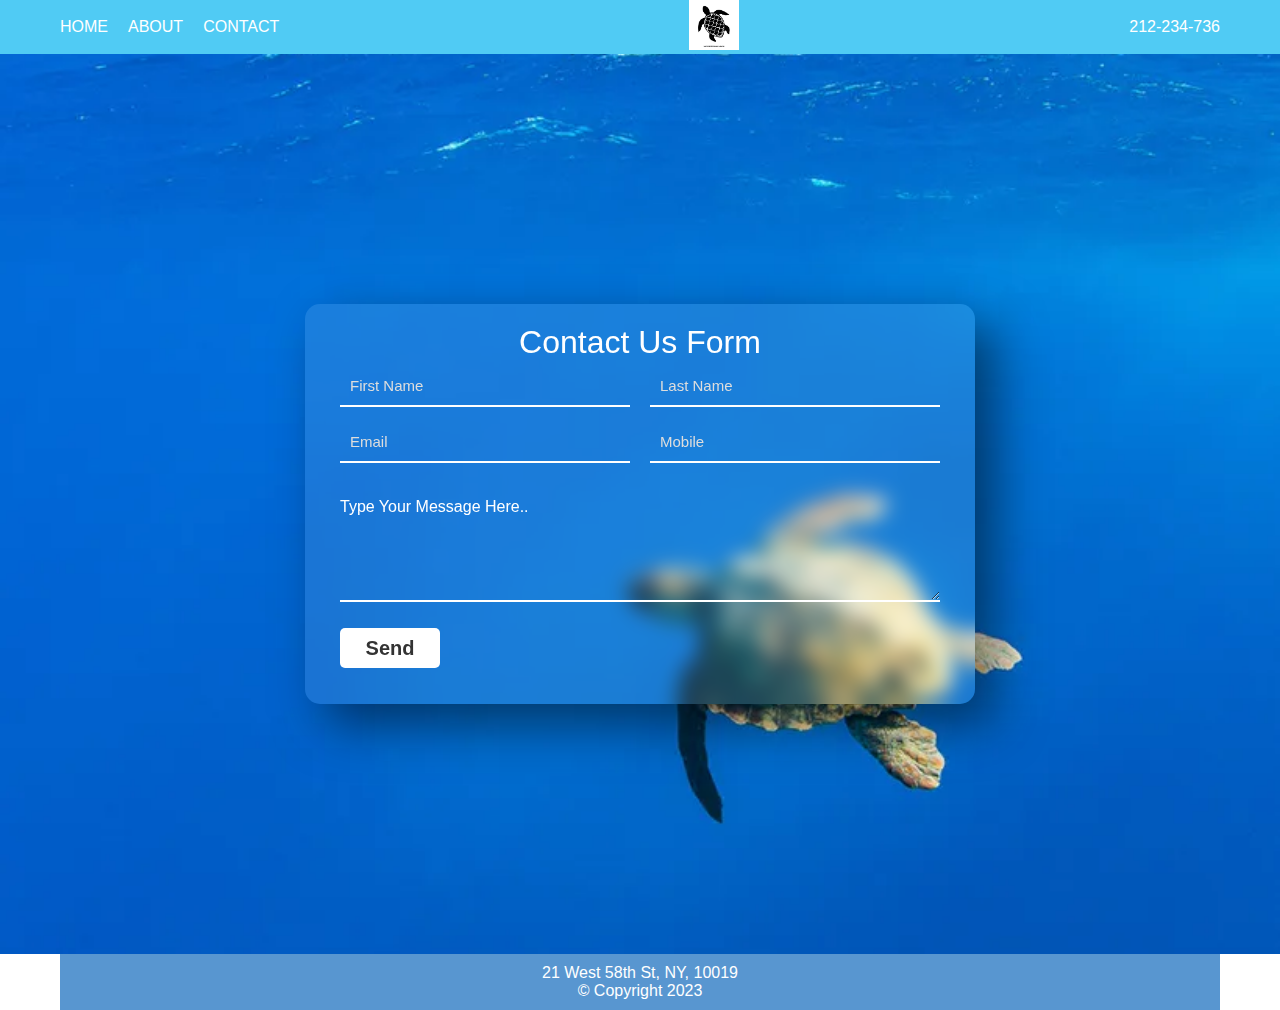
<file: contact.html>
<!DOCTYPE html>
<html lang="en">
  <head>
    <meta charset="UTF-8" />
    <meta http-equiv="X-UA-Compatible" content="IE=edge" />
    <meta name="viewport" content="width=device-width, initial-scale=1.0" />
    <title>Contact</title>
    <link rel="stylesheet" href="styles.css" />
  </head>
  <header class="header">
    <div class="containerHeader">
      <nav class="nav">
        <div class="menu">
          <ul class="menu__list">
            <li class="menu__item">
              <a href="index.html" class="menu__link">HOME</a>
            </li>
            <li class="menu__item">
              <a href="about.html" class="menu__link">ABOUT</a>
            </li>
            <li></li>
            <li class="menu__item">
              <a href="contact.html" class="menu__link">CONTACT </a>
            </li>
          </ul>
        </div>
        <a href="index.html" class="menu__logo">
          <img src="logo.jpeg" alt="" class="logo" />
        </a>
        <a href="tel:212-234-736" class="cell">212-234-736</a>
      </nav>
    </div>
    <!-- <div class="navbar">
      <div class="logo"><a href="#"> Save The Turtles!</a></div>
      <ul class="links">
        <li><a href="index.html">index</a></li>
        <li><a href="about.html">about us</a></li>
      </ul>
      <a href="#" class="action_btn">Get Started</a>
      <div class="toggle_btn">
        <i class="fa-solid fa-bars"></i>
      </div> -->
    <!-- </div>

    <div class="dropdown_menu open">
      <li><a href="home">Home</a></li>
      <li><a href="about">About Our cause</a></li>
      <li><a href="contact">Contact Form</a></li>
      <li><a href="#" class="action_btn">Get Started</a></li>
    </div> -->
  </header>

  <body>
    <div class="container">
      <form>
        <h1>Contact Us Form</h1>
        <input type="text" id="firstName" placeholder="First Name" required />
        <input type="text" id="lastName" placeholder="Last Name" required />
        <input type="email" id="email" placeholder="Email" required />
        <input type="text" id="mobile" placeholder="Mobile" required />
        <h4>Type Your Message Here..</h4>
        <textarea required></textarea>
        <input type="submit" value="Send" id="button" />
      </form>
    </div>

    <footer class="footer">
      <div class="containerHeader">
        <div class="footer__inner">
          <p class="address">21 West 58th St, NY, 10019</p>
          <p class="copyright">&copy; Copyright 2023</p>
          <!-- <div class="social">
            <button class="twitter">
              <i class="fab fa-twitter"></i>
            </button>
            <i class="fab fa-facebook fa-xl" style="color: #1964e6"></i>
          </div>
          <a class="nav-link" href="//www.facebook.com/xxx" target="_blank"
            ><i class="fab fa-facebook-f"></i
          ></a>
        </div> -->
      </div>
    </footer>
  </body>
</html>
</file>
<file: styles.css>
html {
  height: 100%;
  width: 100%;
}

body {
  background-image: url(https://plus.unsplash.com/premium_photo-1675014596317-4d5306257ce5?ixlib=rb-4.0.3&ixid=M3wxMjA3fDB8MHxzZWFyY2h8MXx8c2VhJTIwYmFja2dyb3VuZHxlbnwwfHwwfHx8MA%3D%3D&w=1000&q=80);
}
.coral-text {
  color: lightcoral;
  font-size: 30px;
}
/*navbar settings, modify Vitalij if u wish*/
li {
  list-style: none;
}

a {
  text-decoration: none;
  color: white;
  font-size: 1rem;
}

a:hover {
  color: orange;
}

/*Header*/
header {
  position: relative;
  padding: 0 2rem;
}

.navbar {
  width: 100%;
  height: 60px;
  max-width: 1200px;
  margin: 0 auto;
  display: flex;
  align-items: center;
  justify-content: space-between;
}
.navbar .logo a {
  font-size: 1.5rem;
  font-weight: bold;
}
.navbar .links {
  display: flex;
  gap: 2rem;
}

.navbar .togglele_btn {
  color: white;
  font-size: 1.5rem;
  cursor: pointer;
  display: none;
}

.action-btn {
  background-color: orange;
  color: white;
  padding: 0.5rem 1rem;
  border: none;
  outline: none;
  border-radius: 20px;
  font-size: 0.8rem;
  font-weight: bold;
  cursor: pointer;
  transition: scale 0.2 ease;
}
.action_btn:hover {
  scale: 1.05;
  color: white;
}

.action_btn:active {
  scale: 0.95;
}

/*responsive design*/
@media (max-width: 992px) {
  .navbar.links,
  .navbar .action_btn {
    display: none;
  }
}
.navbar .toggle_btn {
  display: block;
}
.dropdown_menu {
  display: block;
}

/*dropdown menu*/
.dropdown_menu {
  display: none;
  position: absolute;
  right: 2rem;
  top: 60px;
  width: 300px;
  background: rgba(255, 255, 255, 0.1);
  backdrop-filter: blur(15px);
  overflow: hidden;
  border-radius: 10px;
}
.dropdown_menu li {
  padding: 0.7rem;
  display: flex;
  align-items: center;
  justify-content: center;
}

.dropdown_menu .action_btn {
  width: 100px;
  display: flex;
  justify-content: center;
}

body {
  color: white;
}

/* for contacts */
@import url("https://fonts.googleapis.com/css2?family=Poppins:wght@100;200;300;400;500;600;700;800;900&display=swap");
* {
  margin: 0;
  padding: 0;
  box-sizing: border-box;
  font-family: "Poppins", sans-serif;
}
.container {
  min-height: 100vh;
  background: #08071d;
  display: flex;
  justify-content: center;
  align-items: center;
  background: url("turtle.webp") no-repeat center center/cover;
}
.container form {
  width: 670px;
  height: 400px;
  display: flex;
  justify-content: center;
  box-shadow: 20px 20px 50px rgba(0, 0, 0, 0.5);
  border-radius: 15px;
  background: rgba(255, 255, 255, 0.1);
  backdrop-filter: blur(10px);
  flex-wrap: wrap;
}
.container form h1 {
  color: #fff;
  font-weight: 500;
  margin-top: 20px;
  width: 500px;
  text-align: center;
}
.container form input {
  width: 290px;
  height: 40px;
  padding-left: 10px;
  outline: none;
  border: none;
  font-size: 15px;
  margin-bottom: 10px;
  background: none;
  border-bottom: 2px solid #fff;
}
.container form input::placeholder {
  color: #ddd;
}
.container form #lastName,
.container form #mobile {
  margin-left: 20px;
}
.container form h4 {
  color: #fff;
  font-weight: 300;
  width: 600px;
  margin-top: 20px;
}
.container form textarea {
  background: none;
  border: none;
  border-bottom: 2px solid #fff;
  color: #fff;
  font-weight: 200;
  font-size: 15px;
  padding: 10px;
  outline: none;
  min-width: 600px;
  max-width: 600px;
  min-height: 80px;
  max-height: 80px;
}
textarea::-webkit-scrollbar {
  width: 1em;
}
textarea::-webkit-scrollbar-thumb {
  background-color: rgba(194, 194, 194, 0.713);
}
.container form #button {
  border: none;
  background: #fff;
  border-radius: 5px;
  margin-top: 20px;
  font-weight: 600;
  font-size: 20px;
  color: #333;
  width: 100px;
  padding: 0;
  margin-right: 500px;
  margin-bottom: 30px;
  transition: 0.3s;
}
.container form #button:hover {
  opacity: 0.7;
}
/* header */
.containerHeader {
  max-width: 1200px;
  margin: 0 auto;
  padding: 0 20px;
}
.logo {
  width: 50px;
  height: 50px;
}
.nav {
  display: flex;
  justify-content: space-between;
  align-items: center;
}
.menu__list {
  display: flex;
}
.menu__item {
  margin-right: 20px;
}
.header {
  background: rgb(80, 203, 244);
}

/* footer */
.footer__inner {
  background-color: rgb(88, 150, 208);
  text-align: center;
  padding: 10px;
}
</file>
